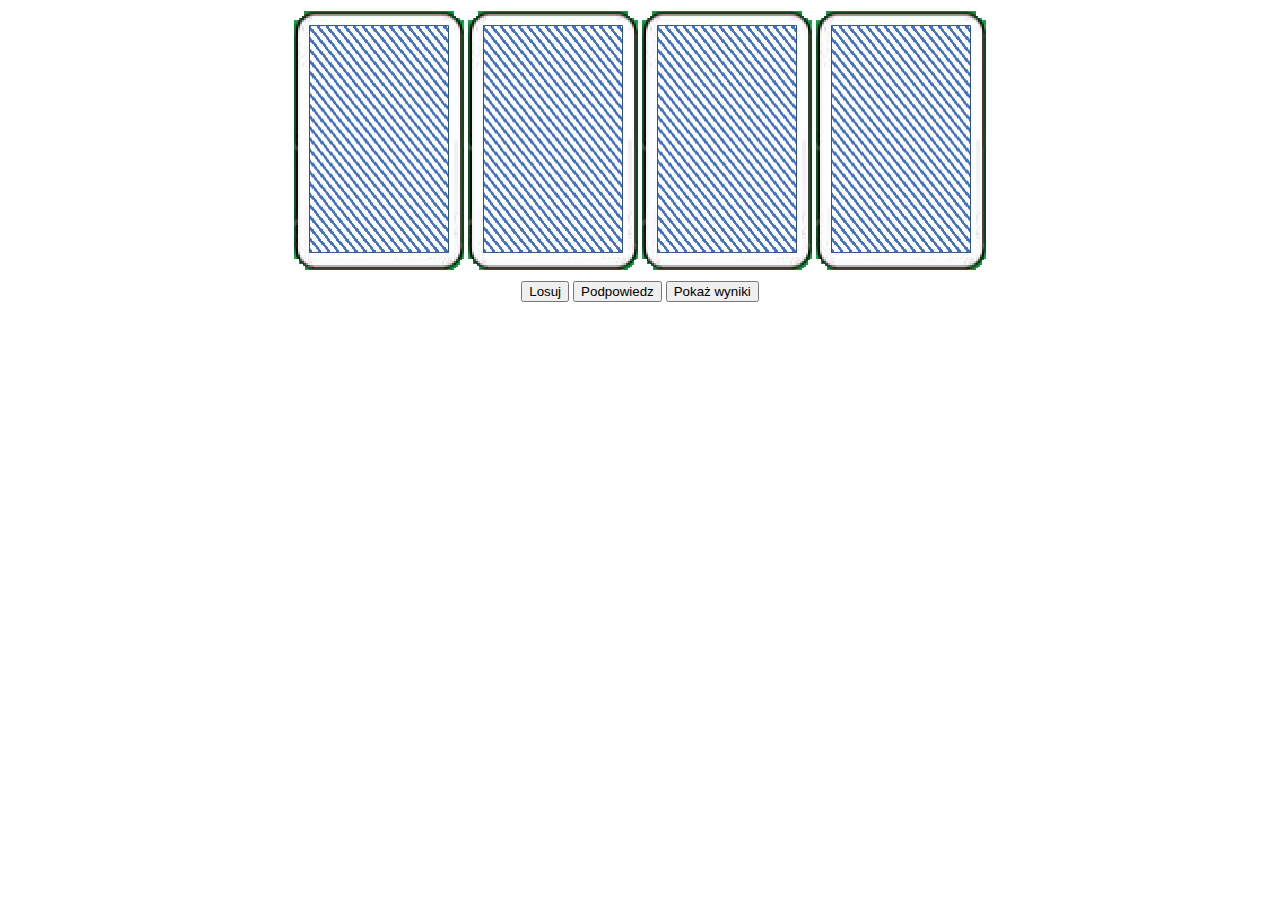
<file: 4cards/index.html>
<!DOCTYPE html>
<html>
	<head>
		<meta charset="UTF-8">
		<title>Gra w cztery karty</title>
		<!-- odniesienie do jQuery-->
		<script src="https://ajax.googleapis.com/ajax/libs/jquery/3.6.0/jquery.min.js"></script>
		<script src="logika_gry.js"></script>
		
		<link rel="stylesheet" href="styl.css">
	</head>
	<body>
		<table class="center">
			<tr><td><img src="reverse.png" id="1" title="Czy tu jest czarna karta?" style="width:170px;height:260px;"></td>
			<td><img src="reverse.png" id="2" title="Czy tu jest czarna karta?" style="width:170px;height:260px;"></td>
			<td><img src="reverse.png" id="3" title="Czy tu jest czarna karta?" style="width:170px;height:260px;"></td>
			<td><img src="reverse.png" id="4" title="Czy tu jest czarna karta?" style="width:170px;height:260px;"></td></tr>
		</table>
		<table class="center">
			<tr>
				<td><button id="shuffle">Losuj</button></td>
				<td><button id="hint">Podpowiedz</button></td>
				<td><button id="results">Pokaż wyniki</button></td>
			</tr>
		</table>
		<br>
		<table class="center", id="scoreboard" hidden style="border: 1px solid;">
			<tr style="border: 1px solid;">
				<td style="border: 1px solid;">Ilość rozgrywek</td>
				<td style="border: 1px solid;">Liczba punków</td>
			</tr>
			<tr style="border: 1px solid;">
				<td id="gamesN" style="border: 1px solid;">0</td>
				<td id="score" style="border: 1px solid;">0</td>
			</tr>
		</table>
	</body>
</html>
</file>
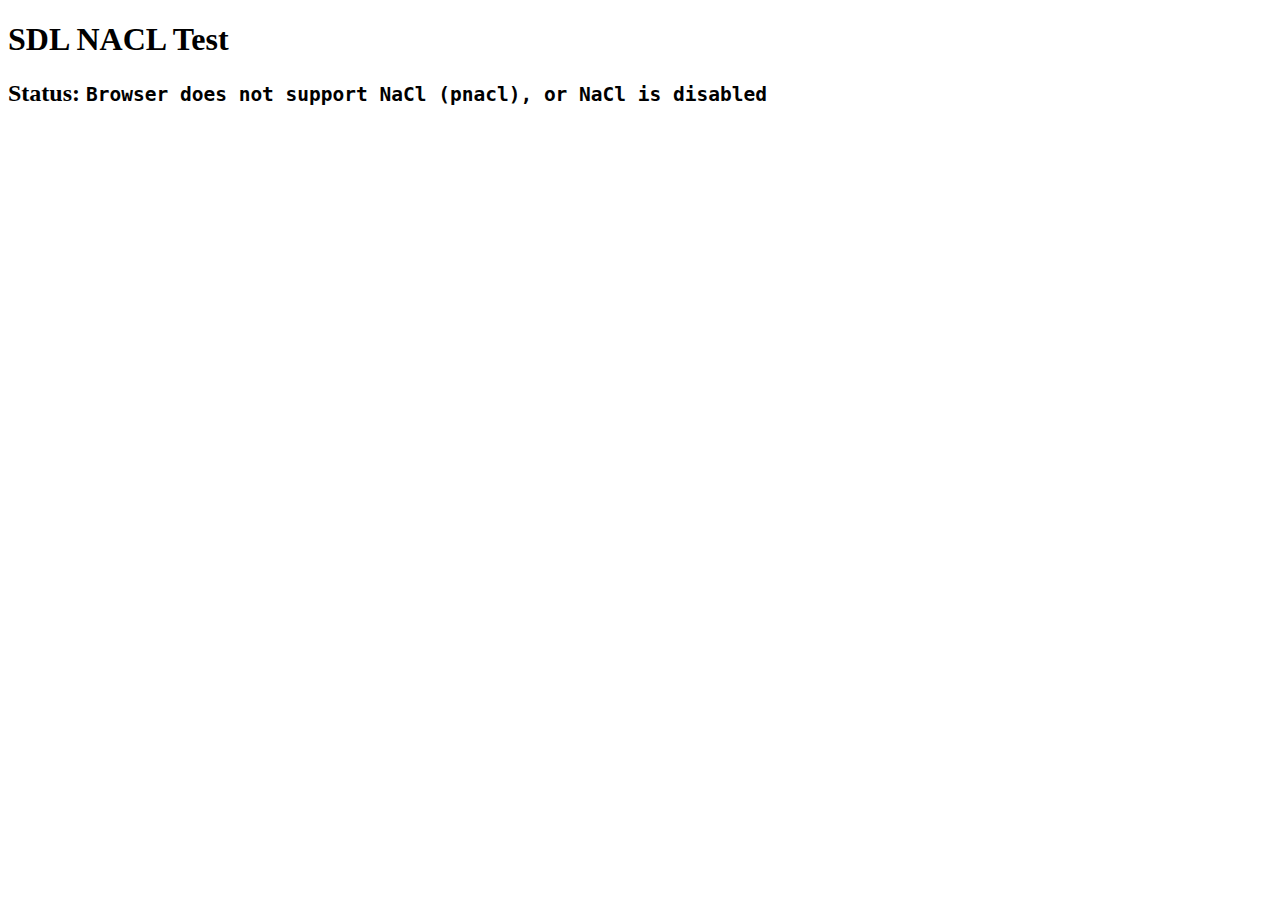
<file: rugby/SDL2/test/nacl/index.html>
<!DOCTYPE html>
<html>
<!--
Copyright (c) 2012 The Chromium Authors. All rights reserved.
Use of this source code is governed by a BSD-style license that can be
found in the LICENSE file.
-->
<head>
  <meta http-equiv="Pragma" content="no-cache">
  <meta http-equiv="Expires" content="-1">
  <title>SDL NACL Test</title>
  <script type="text/javascript" src="common.js"></script>
</head>
<body data-width="640" data-height="640" data-name="sdl_app" data-tools="pnacl" data-configs="Debug Release" data-path="{tc}/{config}">
  <h1>SDL NACL Test</h1>
  <h2>Status: <code id="statusField">NO-STATUS</code></h2>
  <!-- The NaCl plugin will be embedded inside the element with id "listener".
      See common.js.-->
  <div id="listener"></div>
</body>
</html>
</file>
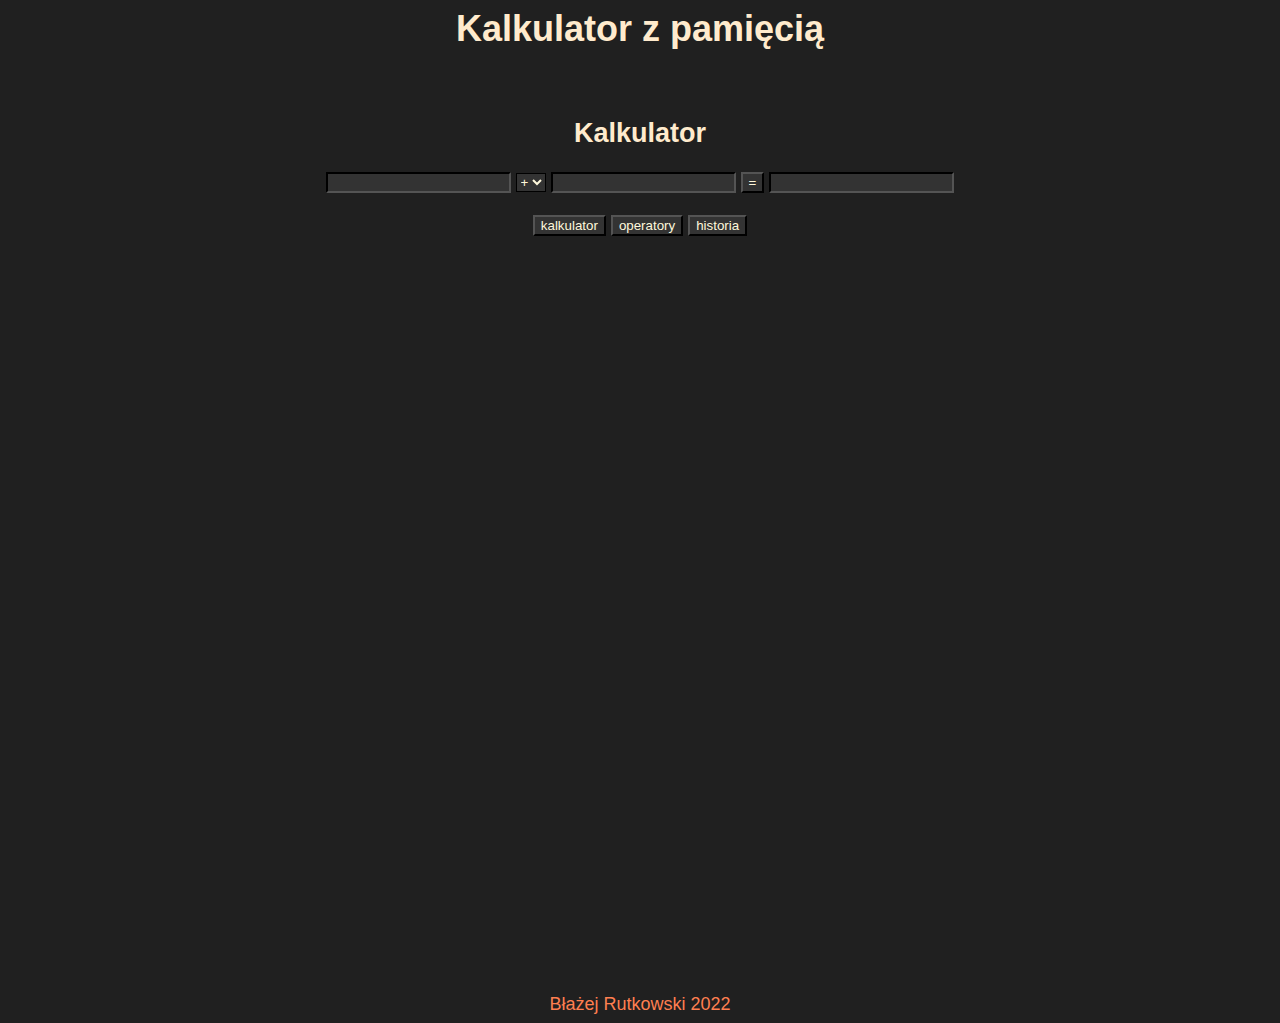
<file: kalkulator/index_BR.html>
<html lang="en">
<head>
    <meta charset="UTF-8">
    <meta http-equiv="X-UA-Compatible" content="IE=edge">
    <meta name="viewport" content="width=device-width, initial-scale=1.0">
    <title>Błażej Rutkowski</title>
    <link rel="stylesheet" href="CSS_BR\style_BR.css"></style>
    <script src="JS_BR\skrypt_BR.js"></script>
</head>
<body onload="start()">
    <header>
        <h1>Kalkulator z pamięcią</h1> 
        <br>
    </header>
    <section id="calculator_section">
        <h2>
            Kalkulator
        </h2>
        <input type="number" id="n1" size="5">
        <select name="operators" id="used_operators"></select>
        <input type="number" id="n2" size="5">
        <input type="button" value="=" id="calculate" onclick="calculate()">
        <input type="number" id="result" size="5" readonly>
    </section>
    <section id="operator_manipulation_section">
        <h2>
            Zmień operatory
            <br>
        </h2>
        Dodaj operator
        <select name="unused_operators" id="unused_operators"></select>
        <input type="button" value="Dodaj" id="add_operator" onclick="add_operator()">
        <br>Usuń operator
        <!-- <select name="used_operators" id="used_operators"></select>-->
        <p id = "c_op"></p>
        <input type="button" value="Usuń" id="remove_operator" onclick="remove_operator()">
    </section>
    <section id="memory_section">
        <h2>
            Historia działań
        </h2>
        <p id="history"></p>
    </section>
    <br>
    <br>
    <input type="button" value="kalkulator" id="calculator_button" onclick="show_calculator()">
    <input type="button" value="operatory" id="operators_button" onclick="show_operators()">
    <input type="button" value="historia" id="history_button" onclick="show_history()">
    <br>
    <p id="debug"></p>
    <footer>
        Błażej Rutkowski 2022
    </footer>
</body>
</html>
</file>
<file: 4cards/styl.css>
.center {
  margin-left: auto;
  margin-right: auto;
}
</file>
